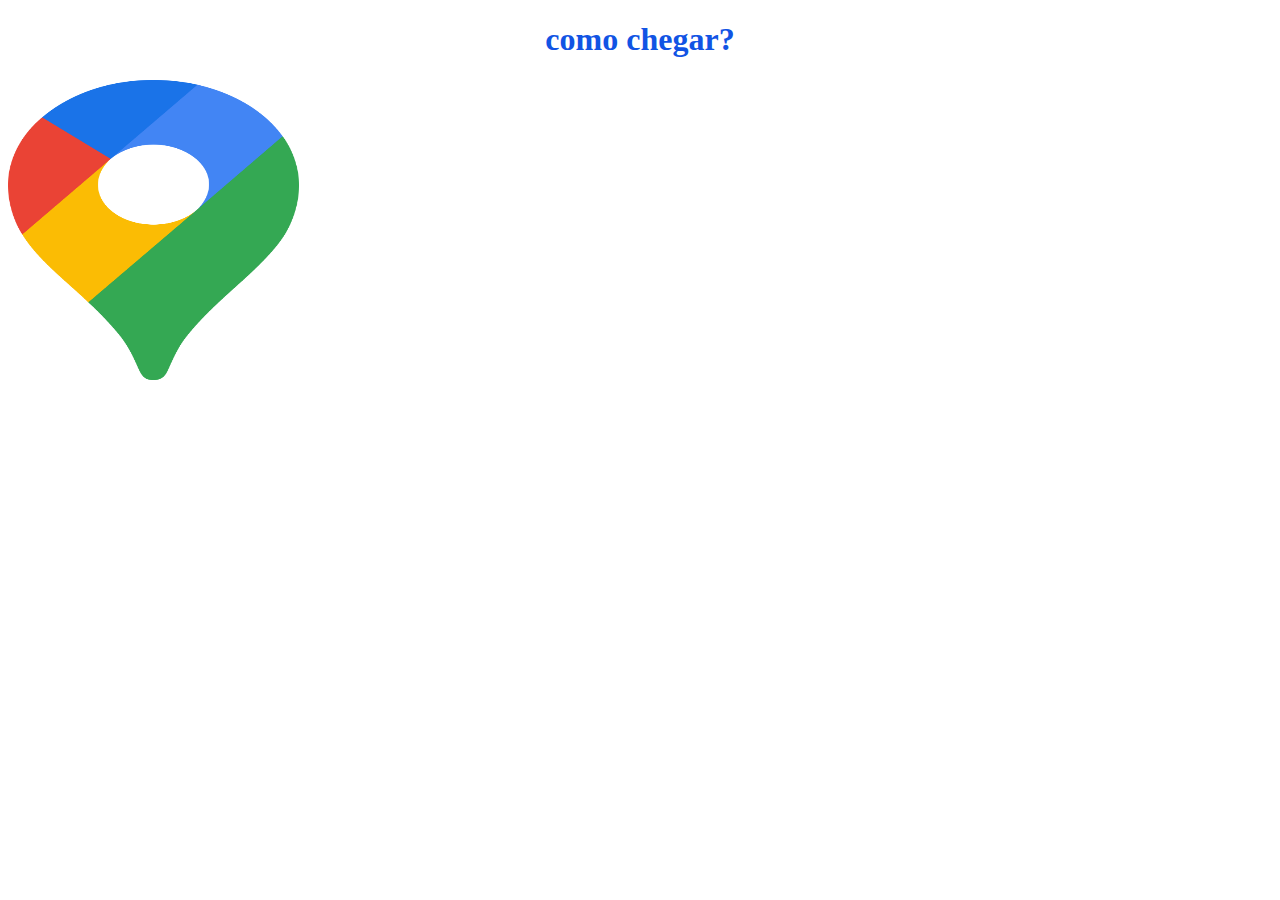
<file: contato.html>
<!DOCTYPE html>
<html>
<head>
<title>contato</title>
<link rel="stylesheet" href="stylo.css">
</head>
<body>
<h1>como chegar?</h1>
<div class="img3">
    
    <a href="https://www.google.com.br/maps/place/Colegio+Estadual+Ayrton+Senna+da+Silva/@-24.7623313,-53.7415216,18z/data=!4m6!3m5!1s0x94f3955ea878257d:0x1d092644f62895da!8m2!3d-24.7617416!4d-53.742115!16s%2Fg%2F11clzvj2h0">
 <img src="google-maps-logo-1-1.png" width="23%" height="300px">
   </a>
 </div>
</body>
</html>
</file>
<file: stylo.css>
h1{
    color:rgb(17, 84, 228);
    text-align: center;
}

.textored{ /* aqui é o modo que usamos classes*/ 
    color: darkblue;
}

#azul{ /* é o modo de indentificar ID*/ 
    color:
    rgb(48, 126, 48)
}

body{
    background-color: rgb(255, 255, 255);
}
#color{
    color: rgb(228, 157, 157);
}

#div{
    background-color: rgb(255, 255, 255);
}
#div2{
    background-color: rgb(28, 119, 180);
    display: inline-block;
    width: 30%
}
.img-bn{
    width: 30%;
    display: inline-block;
}
nav ul{
    list-style-type: none;
}
nav ul{
    text-decoration: none;
}
nav a:hover{
    text-decoration: underline;
}
nav a:visited {
    text-decoration: none;
}
nav a:link{
    color: aliceblue;
}
nav {
    position: absolute;
    top: 100 px;
    right: 30 px;
    background-color: azure;
}
nav li{
    display: inline;
    margin: 0 0 0 15px
}

footer{
    text-align: center;
}
.rodape{
    color: blueviolet;
    margin: 20px;
}
</file>
